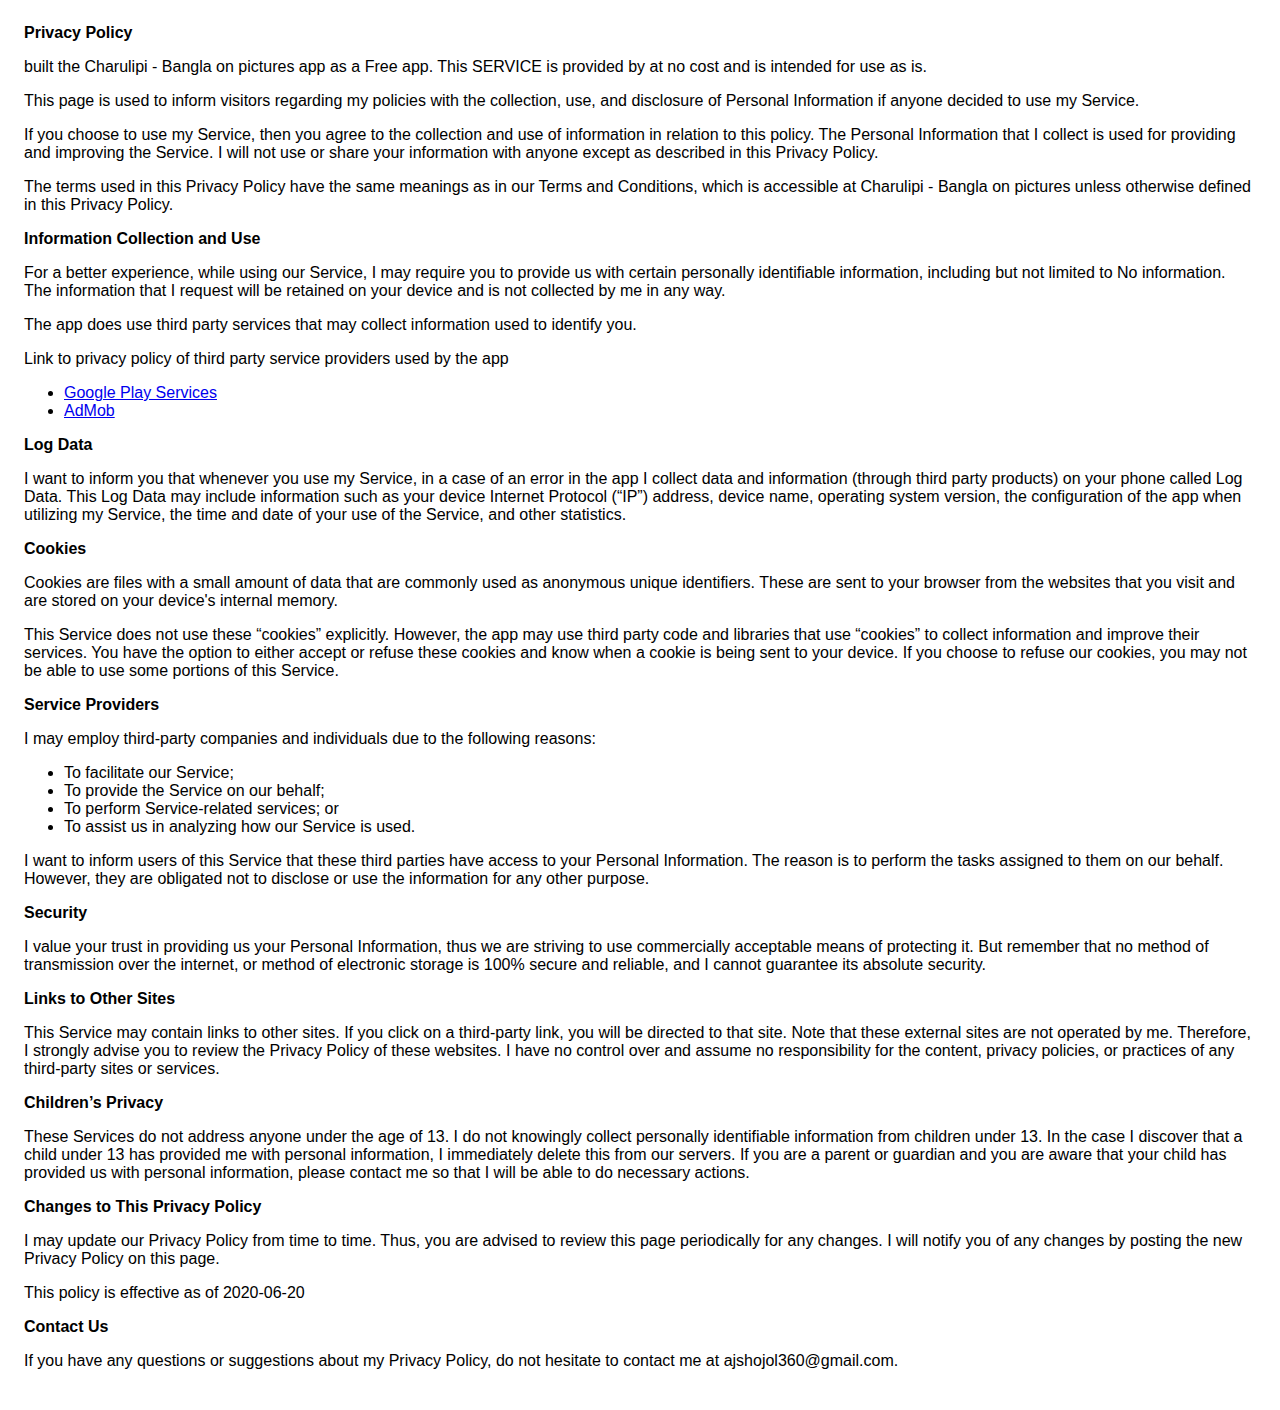
<file: index.html>
<!DOCTYPE html>
    <html>
    <head>
      <meta charset='utf-8'>
      <meta name='viewport' content='width=device-width'>
      <title>Privacy Policy</title>
      <style> body { font-family: 'Helvetica Neue', Helvetica, Arial, sans-serif; padding:1em; } </style>
    </head>
    <body>
    <strong>Privacy Policy</strong> <p>
                   built the Charulipi - Bangla on pictures app as
                  a Free app. This SERVICE is provided by
                   at no cost and is intended for use as
                  is.
                </p> <p>
                  This page is used to inform visitors regarding my
                  policies with the collection, use, and disclosure of Personal
                  Information if anyone decided to use my Service.
                </p> <p>
                  If you choose to use my Service, then you agree to
                  the collection and use of information in relation to this
                  policy. The Personal Information that I collect is
                  used for providing and improving the Service. I will not use or share your information with
                  anyone except as described in this Privacy Policy.
                </p> <p>
                  The terms used in this Privacy Policy have the same meanings
                  as in our Terms and Conditions, which is accessible at
                  Charulipi - Bangla on pictures unless otherwise defined in this Privacy Policy.
                </p> <p><strong>Information Collection and Use</strong></p> <p>
                  For a better experience, while using our Service, I
                  may require you to provide us with certain personally
                  identifiable information, including but not limited to No information. The information that
                  I request will be retained on your device and is not collected by me in any way.
                </p> <div><p>
                    The app does use third party services that may collect
                    information used to identify you.
                  </p> <p>
                    Link to privacy policy of third party service providers used
                    by the app
                  </p> <ul><li><a href="https://www.google.com/policies/privacy/" target="_blank" rel="noopener noreferrer">Google Play Services</a></li><li><a href="https://support.google.com/admob/answer/6128543?hl=en" target="_blank" rel="noopener noreferrer">AdMob</a></li><!----><!----><!----><!----><!----><!----><!----><!----><!----><!----><!----><!----><!----><!----><!----><!----><!----><!----><!----></ul></div> <p><strong>Log Data</strong></p> <p>
                  I want to inform you that whenever you
                  use my Service, in a case of an error in the app
                  I collect data and information (through third party
                  products) on your phone called Log Data. This Log Data may
                  include information such as your device Internet Protocol
                  (“IP”) address, device name, operating system version, the
                  configuration of the app when utilizing my Service,
                  the time and date of your use of the Service, and other
                  statistics.
                </p> <p><strong>Cookies</strong></p> <p>
                  Cookies are files with a small amount of data that are
                  commonly used as anonymous unique identifiers. These are sent
                  to your browser from the websites that you visit and are
                  stored on your device's internal memory.
                </p> <p>
                  This Service does not use these “cookies” explicitly. However,
                  the app may use third party code and libraries that use
                  “cookies” to collect information and improve their services.
                  You have the option to either accept or refuse these cookies
                  and know when a cookie is being sent to your device. If you
                  choose to refuse our cookies, you may not be able to use some
                  portions of this Service.
                </p> <p><strong>Service Providers</strong></p> <p>
                  I may employ third-party companies and
                  individuals due to the following reasons:
                </p> <ul><li>To facilitate our Service;</li> <li>To provide the Service on our behalf;</li> <li>To perform Service-related services; or</li> <li>To assist us in analyzing how our Service is used.</li></ul> <p>
                  I want to inform users of this Service
                  that these third parties have access to your Personal
                  Information. The reason is to perform the tasks assigned to
                  them on our behalf. However, they are obligated not to
                  disclose or use the information for any other purpose.
                </p> <p><strong>Security</strong></p> <p>
                  I value your trust in providing us your
                  Personal Information, thus we are striving to use commercially
                  acceptable means of protecting it. But remember that no method
                  of transmission over the internet, or method of electronic
                  storage is 100% secure and reliable, and I cannot
                  guarantee its absolute security.
                </p> <p><strong>Links to Other Sites</strong></p> <p>
                  This Service may contain links to other sites. If you click on
                  a third-party link, you will be directed to that site. Note
                  that these external sites are not operated by me.
                  Therefore, I strongly advise you to review the
                  Privacy Policy of these websites. I have
                  no control over and assume no responsibility for the content,
                  privacy policies, or practices of any third-party sites or
                  services.
                </p> <p><strong>Children’s Privacy</strong></p> <p>
                  These Services do not address anyone under the age of 13.
                  I do not knowingly collect personally
                  identifiable information from children under 13. In the case
                  I discover that a child under 13 has provided
                  me with personal information, I immediately
                  delete this from our servers. If you are a parent or guardian
                  and you are aware that your child has provided us with
                  personal information, please contact me so that
                  I will be able to do necessary actions.
                </p> <p><strong>Changes to This Privacy Policy</strong></p> <p>
                  I may update our Privacy Policy from
                  time to time. Thus, you are advised to review this page
                  periodically for any changes. I will
                  notify you of any changes by posting the new Privacy Policy on
                  this page.
                </p> <p>This policy is effective as of 2020-06-20</p> <p><strong>Contact Us</strong></p> <p>
                  If you have any questions or suggestions about my
                  Privacy Policy, do not hesitate to contact me at ajshojol360@gmail.com.
                </p> <p>
                  
    </body>
    </html>
</file>
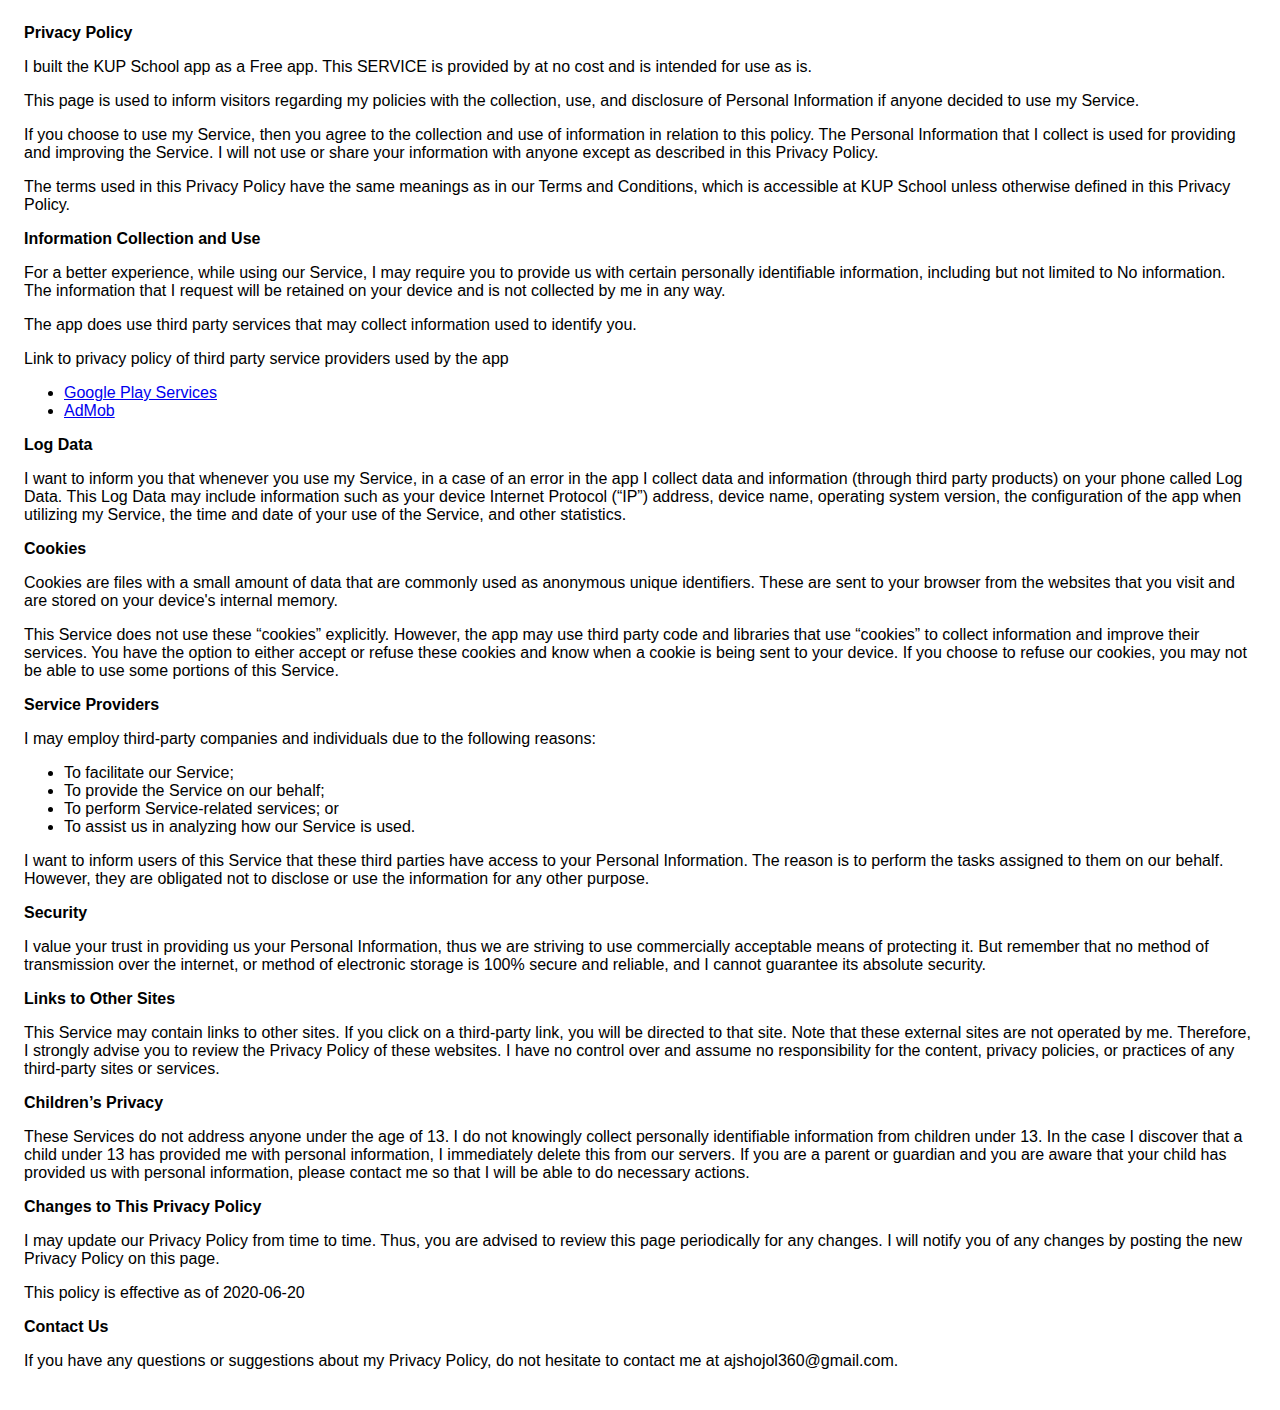
<file: kupPrivacy.html>
<!DOCTYPE html>
    <html>
    <head>
      <meta charset='utf-8'>
      <meta name='viewport' content='width=device-width'>
      <title>Privacy Policy</title>
      <style> body { font-family: 'Helvetica Neue', Helvetica, Arial, sans-serif; padding:1em; } </style>
    </head>
    <body>
    <strong>Privacy Policy</strong> <p>
                   I built the KUP School  app as
                  a Free app. This SERVICE is provided by
                   at no cost and is intended for use as
                  is.
                </p> <p>
                  This page is used to inform visitors regarding my
                  policies with the collection, use, and disclosure of Personal
                  Information if anyone decided to use my Service.
                </p> <p>
                  If you choose to use my Service, then you agree to
                  the collection and use of information in relation to this
                  policy. The Personal Information that I collect is
                  used for providing and improving the Service. I will not use or share your information with
                  anyone except as described in this Privacy Policy.
                </p> <p>
                  The terms used in this Privacy Policy have the same meanings
                  as in our Terms and Conditions, which is accessible at
                  KUP School unless otherwise defined in this Privacy Policy.
                </p> <p><strong>Information Collection and Use</strong></p> <p>
                  For a better experience, while using our Service, I
                  may require you to provide us with certain personally
                  identifiable information, including but not limited to No information. The information that
                  I request will be retained on your device and is not collected by me in any way.
                </p> <div><p>
                    The app does use third party services that may collect
                    information used to identify you.
                  </p> <p>
                    Link to privacy policy of third party service providers used
                    by the app
                  </p> <ul><li><a href="https://www.google.com/policies/privacy/" target="_blank" rel="noopener noreferrer">Google Play Services</a></li><li><a href="https://support.google.com/admob/answer/6128543?hl=en" target="_blank" rel="noopener noreferrer">AdMob</a></li><!----><!----><!----><!----><!----><!----><!----><!----><!----><!----><!----><!----><!----><!----><!----><!----><!----><!----><!----></ul></div> <p><strong>Log Data</strong></p> <p>
                  I want to inform you that whenever you
                  use my Service, in a case of an error in the app
                  I collect data and information (through third party
                  products) on your phone called Log Data. This Log Data may
                  include information such as your device Internet Protocol
                  (“IP”) address, device name, operating system version, the
                  configuration of the app when utilizing my Service,
                  the time and date of your use of the Service, and other
                  statistics.
                </p> <p><strong>Cookies</strong></p> <p>
                  Cookies are files with a small amount of data that are
                  commonly used as anonymous unique identifiers. These are sent
                  to your browser from the websites that you visit and are
                  stored on your device's internal memory.
                </p> <p>
                  This Service does not use these “cookies” explicitly. However,
                  the app may use third party code and libraries that use
                  “cookies” to collect information and improve their services.
                  You have the option to either accept or refuse these cookies
                  and know when a cookie is being sent to your device. If you
                  choose to refuse our cookies, you may not be able to use some
                  portions of this Service.
                </p> <p><strong>Service Providers</strong></p> <p>
                  I may employ third-party companies and
                  individuals due to the following reasons:
                </p> <ul><li>To facilitate our Service;</li> <li>To provide the Service on our behalf;</li> <li>To perform Service-related services; or</li> <li>To assist us in analyzing how our Service is used.</li></ul> <p>
                  I want to inform users of this Service
                  that these third parties have access to your Personal
                  Information. The reason is to perform the tasks assigned to
                  them on our behalf. However, they are obligated not to
                  disclose or use the information for any other purpose.
                </p> <p><strong>Security</strong></p> <p>
        
                  I value your trust in providing us your
                  Personal Information, thus we are striving to use commercially
                  acceptable means of protecting it. But remember that no method
                  of transmission over the internet, or method of electronic
                  storage is 100% secure and reliable, and I cannot
                  guarantee its absolute security.
                </p> <p><strong>Links to Other Sites</strong></p> <p>
                  This Service may contain links to other sites. If you click on
                  a third-party link, you will be directed to that site. Note
                  that these external sites are not operated by me.
                  Therefore, I strongly advise you to review the
                  Privacy Policy of these websites. I have
                  no control over and assume no responsibility for the content,
                  privacy policies, or practices of any third-party sites or
                  services.
                </p> <p><strong>Children’s Privacy</strong></p> <p>
                  These Services do not address anyone under the age of 13.
                  I do not knowingly collect personally
                  identifiable information from children under 13. In the case
                  I discover that a child under 13 has provided
                  me with personal information, I immediately
                  delete this from our servers. If you are a parent or guardian
                  and you are aware that your child has provided us with
                  personal information, please contact me so that
                  I will be able to do necessary actions.
                </p> <p><strong>Changes to This Privacy Policy</strong></p> <p>
                  I may update our Privacy Policy from
                  time to time. Thus, you are advised to review this page
                  periodically for any changes. I will
                  notify you of any changes by posting the new Privacy Policy on
                  this page.
                </p> <p>This policy is effective as of 2020-06-20</p> <p><strong>Contact Us</strong></p> <p>
                  If you have any questions or suggestions about my
                  Privacy Policy, do not hesitate to contact me at ajshojol360@gmail.com.
                </p> <p>
                  
    </body>
    </html>
</file>
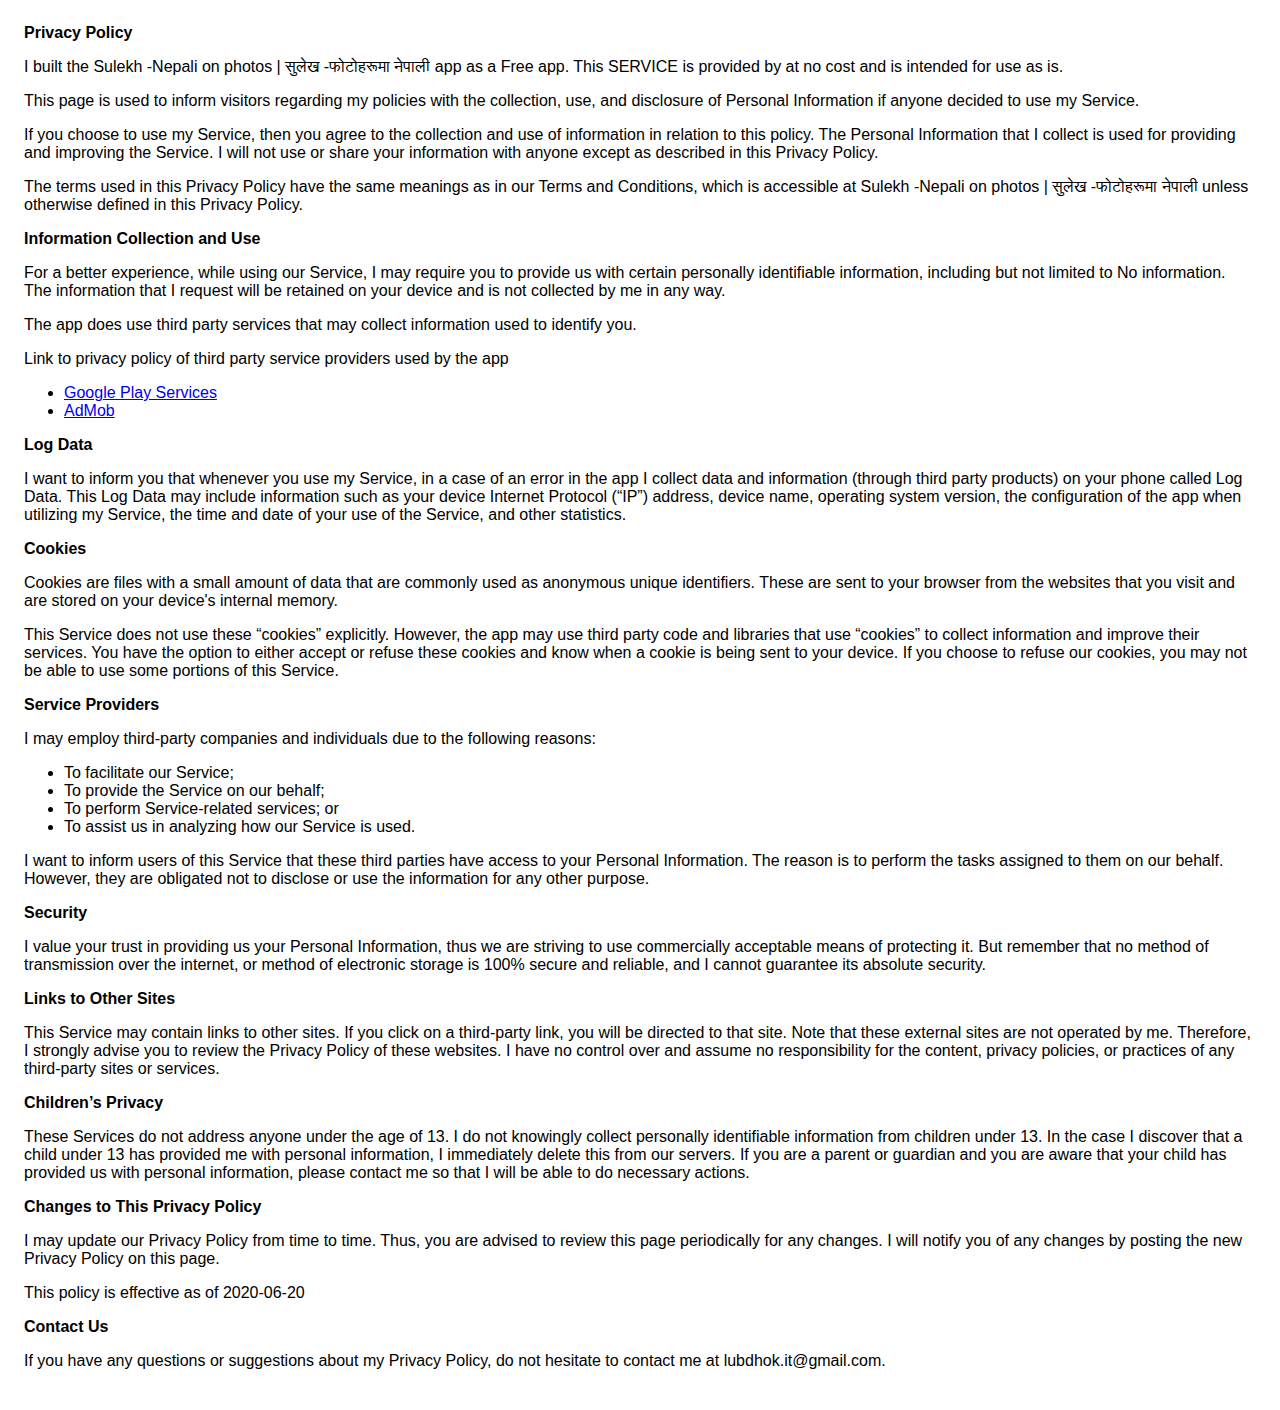
<file: sulekh nepal privacy.html>
<!DOCTYPE html>
    <html>
    <head>
      <meta charset='utf-8'>
      <meta name='viewport' content='width=device-width'>
      <title>Privacy Policy</title>
      <style> body { font-family: 'Helvetica Neue', Helvetica, Arial, sans-serif; padding:1em; } </style>
    </head>
    <body>
    <strong>Privacy Policy</strong> <p>
                  I built the 
                  Sulekh -Nepali on photos | सुलेख -फोटोहरूमा नेपाली
                  app as
                  a Free app. This SERVICE is provided by
                   at no cost and is intended for use as
                  is.
                </p> <p>
                  This page is used to inform visitors regarding my
                  policies with the collection, use, and disclosure of Personal
                  Information if anyone decided to use my Service.
                </p> <p>
                  If you choose to use my Service, then you agree to
                  the collection and use of information in relation to this
                  policy. The Personal Information that I collect is
                  used for providing and improving the Service. I will not use or share your information with
                  anyone except as described in this Privacy Policy.
                </p> <p>
                  The terms used in this Privacy Policy have the same meanings
                  as in our Terms and Conditions, which is accessible at
                  
Sulekh -Nepali on photos | सुलेख -फोटोहरूमा नेपाली
 unless otherwise defined in this Privacy Policy.
                </p> <p><strong>Information Collection and Use</strong></p> <p>
                  For a better experience, while using our Service, I
                  may require you to provide us with certain personally
                  identifiable information, including but not limited to No information. The information that
                  I request will be retained on your device and is not collected by me in any way.
                </p> <div><p>
                    The app does use third party services that may collect
                    information used to identify you.
                  </p> <p>
                    Link to privacy policy of third party service providers used
                    by the app
                  </p> <ul><li><a href="https://www.google.com/policies/privacy/" target="_blank" rel="noopener noreferrer">Google Play Services</a></li><li><a href="https://support.google.com/admob/answer/6128543?hl=en" target="_blank" rel="noopener noreferrer">AdMob</a></li><!----><!----><!----><!----><!----><!----><!----><!----><!----><!----><!----><!----><!----><!----><!----><!----><!----><!----><!----></ul></div> <p><strong>Log Data</strong></p> <p>
                  I want to inform you that whenever you
                  use my Service, in a case of an error in the app
                  I collect data and information (through third party
                  products) on your phone called Log Data. This Log Data may
                  include information such as your device Internet Protocol
                  (“IP”) address, device name, operating system version, the
                  configuration of the app when utilizing my Service,
                  the time and date of your use of the Service, and other
                  statistics.
                </p> <p><strong>Cookies</strong></p> <p>
                  Cookies are files with a small amount of data that are
                  commonly used as anonymous unique identifiers. These are sent
                  to your browser from the websites that you visit and are
                  stored on your device's internal memory.
                </p> <p>
                  This Service does not use these “cookies” explicitly. However,
                  the app may use third party code and libraries that use
                  “cookies” to collect information and improve their services.
                  You have the option to either accept or refuse these cookies
                  and know when a cookie is being sent to your device. If you
                  choose to refuse our cookies, you may not be able to use some
                  portions of this Service.
                </p> <p><strong>Service Providers</strong></p> <p>
                  I may employ third-party companies and
                  individuals due to the following reasons:
                </p> <ul><li>To facilitate our Service;</li> <li>To provide the Service on our behalf;</li> <li>To perform Service-related services; or</li> <li>To assist us in analyzing how our Service is used.</li></ul> <p>
                  I want to inform users of this Service
                  that these third parties have access to your Personal
                  Information. The reason is to perform the tasks assigned to
                  them on our behalf. However, they are obligated not to
                  disclose or use the information for any other purpose.
                </p> <p><strong>Security</strong></p> <p>
                  I value your trust in providing us your
                  Personal Information, thus we are striving to use commercially
                  acceptable means of protecting it. But remember that no method
                  of transmission over the internet, or method of electronic
                  storage is 100% secure and reliable, and I cannot
                  guarantee its absolute security.
                </p> <p><strong>Links to Other Sites</strong></p> <p>
                  This Service may contain links to other sites. If you click on
                  a third-party link, you will be directed to that site. Note
                  that these external sites are not operated by me.
                  Therefore, I strongly advise you to review the
                  Privacy Policy of these websites. I have
                  no control over and assume no responsibility for the content,
                  privacy policies, or practices of any third-party sites or
                  services.
                </p> <p><strong>Children’s Privacy</strong></p> <p>
                  These Services do not address anyone under the age of 13.
                  I do not knowingly collect personally
                  identifiable information from children under 13. In the case
                  I discover that a child under 13 has provided
                  me with personal information, I immediately
                  delete this from our servers. If you are a parent or guardian
                  and you are aware that your child has provided us with
                  personal information, please contact me so that
                  I will be able to do necessary actions.
                </p> <p><strong>Changes to This Privacy Policy</strong></p> <p>
                  I may update our Privacy Policy from
                  time to time. Thus, you are advised to review this page
                  periodically for any changes. I will
                  notify you of any changes by posting the new Privacy Policy on
                  this page.
                </p> <p>This policy is effective as of 2020-06-20</p> <p><strong>Contact Us</strong></p> <p>
                  If you have any questions or suggestions about my
                  Privacy Policy, do not hesitate to contact me at lubdhok.it@gmail.com.
                </p> <p>
                  
    </body>
    </html>
</file>
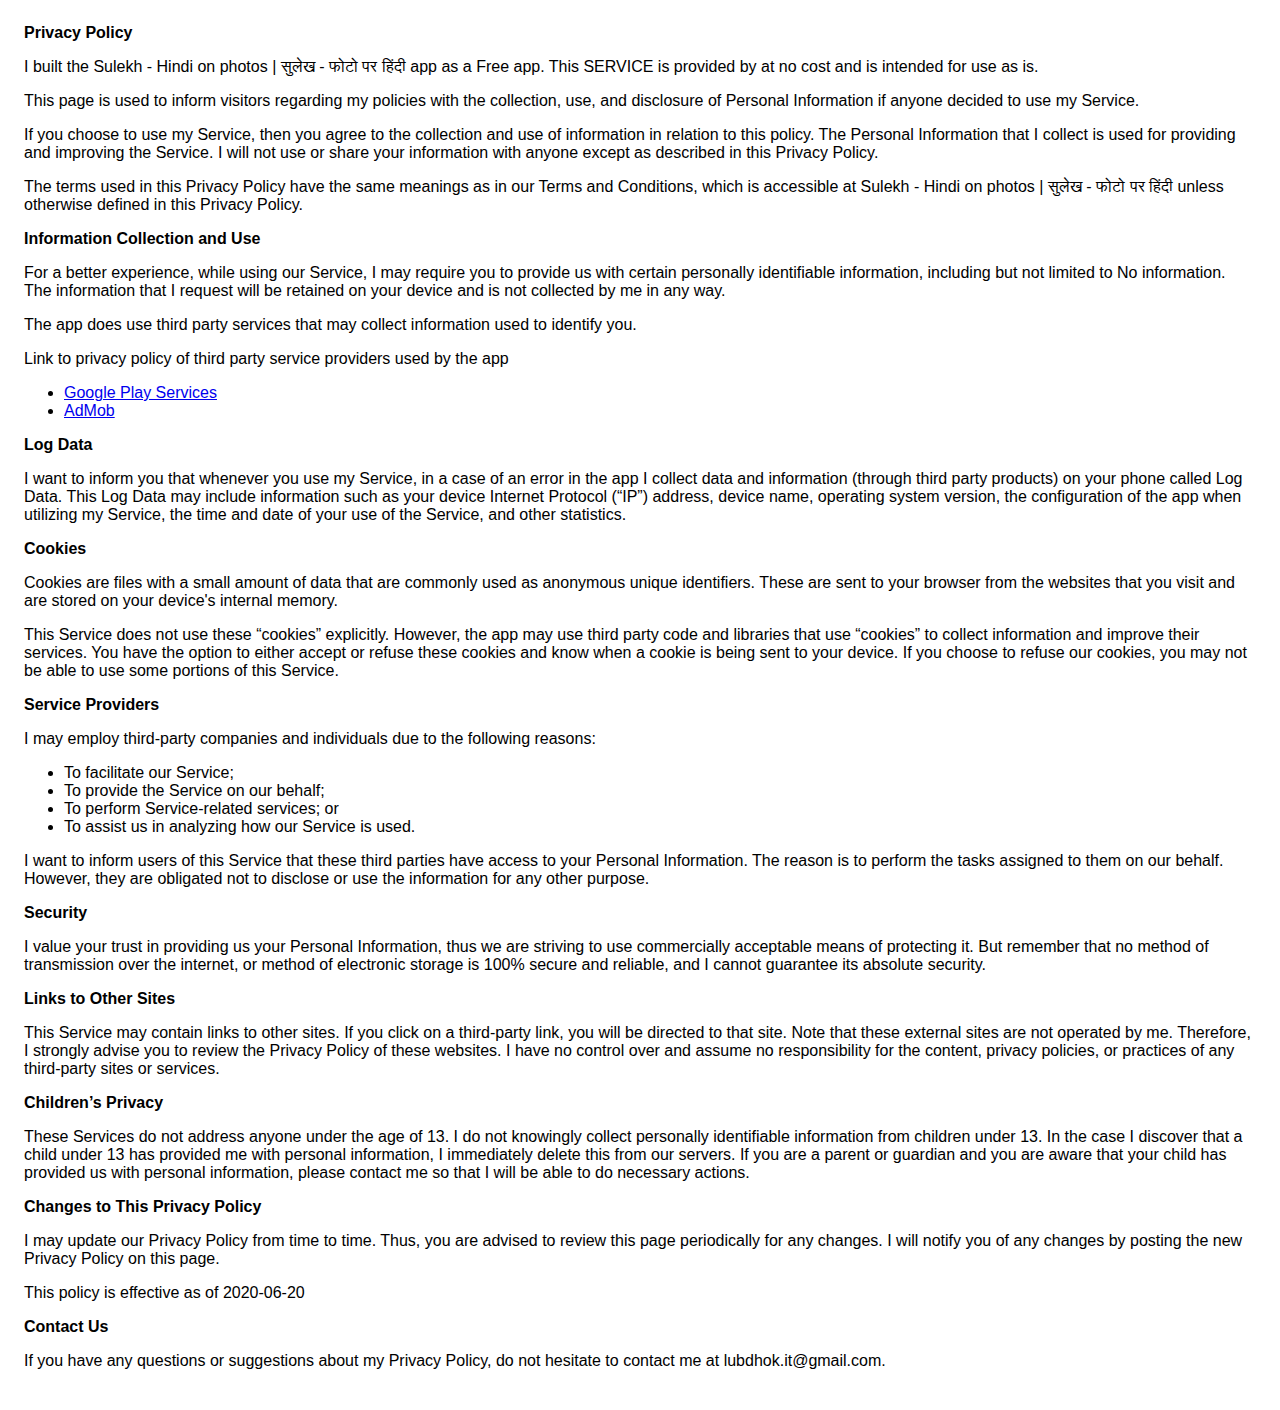
<file: Sulekh {rivacy.html>
<!DOCTYPE html>
    <html>
    <head>
      <meta charset='utf-8'>
      <meta name='viewport' content='width=device-width'>
      <title>Privacy Policy</title>
      <style> body { font-family: 'Helvetica Neue', Helvetica, Arial, sans-serif; padding:1em; } </style>
    </head>
    <body>
    <strong>Privacy Policy</strong> <p>
                  I built the Sulekh - Hindi on photos | सुलेख - फोटो पर हिंदी app as
                  a Free app. This SERVICE is provided by
                   at no cost and is intended for use as
                  is.
                </p> <p>
                  This page is used to inform visitors regarding my
                  policies with the collection, use, and disclosure of Personal
                  Information if anyone decided to use my Service.
                </p> <p>
                  If you choose to use my Service, then you agree to
                  the collection and use of information in relation to this
                  policy. The Personal Information that I collect is
                  used for providing and improving the Service. I will not use or share your information with
                  anyone except as described in this Privacy Policy.
                </p> <p>
                  The terms used in this Privacy Policy have the same meanings
                  as in our Terms and Conditions, which is accessible at
                  Sulekh - Hindi on photos | सुलेख - फोटो पर हिंदी unless otherwise defined in this Privacy Policy.
                </p> <p><strong>Information Collection and Use</strong></p> <p>
                  For a better experience, while using our Service, I
                  may require you to provide us with certain personally
                  identifiable information, including but not limited to No information. The information that
                  I request will be retained on your device and is not collected by me in any way.
                </p> <div><p>
                    The app does use third party services that may collect
                    information used to identify you.
                  </p> <p>
                    Link to privacy policy of third party service providers used
                    by the app
                  </p> <ul><li><a href="https://www.google.com/policies/privacy/" target="_blank" rel="noopener noreferrer">Google Play Services</a></li><li><a href="https://support.google.com/admob/answer/6128543?hl=en" target="_blank" rel="noopener noreferrer">AdMob</a></li><!----><!----><!----><!----><!----><!----><!----><!----><!----><!----><!----><!----><!----><!----><!----><!----><!----><!----><!----></ul></div> <p><strong>Log Data</strong></p> <p>
                  I want to inform you that whenever you
                  use my Service, in a case of an error in the app
                  I collect data and information (through third party
                  products) on your phone called Log Data. This Log Data may
                  include information such as your device Internet Protocol
                  (“IP”) address, device name, operating system version, the
                  configuration of the app when utilizing my Service,
                  the time and date of your use of the Service, and other
                  statistics.
                </p> <p><strong>Cookies</strong></p> <p>
                  Cookies are files with a small amount of data that are
                  commonly used as anonymous unique identifiers. These are sent
                  to your browser from the websites that you visit and are
                  stored on your device's internal memory.
                </p> <p>
                  This Service does not use these “cookies” explicitly. However,
                  the app may use third party code and libraries that use
                  “cookies” to collect information and improve their services.
                  You have the option to either accept or refuse these cookies
                  and know when a cookie is being sent to your device. If you
                  choose to refuse our cookies, you may not be able to use some
                  portions of this Service.
                </p> <p><strong>Service Providers</strong></p> <p>
                  I may employ third-party companies and
                  individuals due to the following reasons:
                </p> <ul><li>To facilitate our Service;</li> <li>To provide the Service on our behalf;</li> <li>To perform Service-related services; or</li> <li>To assist us in analyzing how our Service is used.</li></ul> <p>
                  I want to inform users of this Service
                  that these third parties have access to your Personal
                  Information. The reason is to perform the tasks assigned to
                  them on our behalf. However, they are obligated not to
                  disclose or use the information for any other purpose.
                </p> <p><strong>Security</strong></p> <p>
                  I value your trust in providing us your
                  Personal Information, thus we are striving to use commercially
                  acceptable means of protecting it. But remember that no method
                  of transmission over the internet, or method of electronic
                  storage is 100% secure and reliable, and I cannot
                  guarantee its absolute security.
                </p> <p><strong>Links to Other Sites</strong></p> <p>
                  This Service may contain links to other sites. If you click on
                  a third-party link, you will be directed to that site. Note
                  that these external sites are not operated by me.
                  Therefore, I strongly advise you to review the
                  Privacy Policy of these websites. I have
                  no control over and assume no responsibility for the content,
                  privacy policies, or practices of any third-party sites or
                  services.
                </p> <p><strong>Children’s Privacy</strong></p> <p>
                  These Services do not address anyone under the age of 13.
                  I do not knowingly collect personally
                  identifiable information from children under 13. In the case
                  I discover that a child under 13 has provided
                  me with personal information, I immediately
                  delete this from our servers. If you are a parent or guardian
                  and you are aware that your child has provided us with
                  personal information, please contact me so that
                  I will be able to do necessary actions.
                </p> <p><strong>Changes to This Privacy Policy</strong></p> <p>
                  I may update our Privacy Policy from
                  time to time. Thus, you are advised to review this page
                  periodically for any changes. I will
                  notify you of any changes by posting the new Privacy Policy on
                  this page.
                </p> <p>This policy is effective as of 2020-06-20</p> <p><strong>Contact Us</strong></p> <p>
                  If you have any questions or suggestions about my
                  Privacy Policy, do not hesitate to contact me at lubdhok.it@gmail.com.
                </p> <p>
                  
    </body>
    </html>
</file>
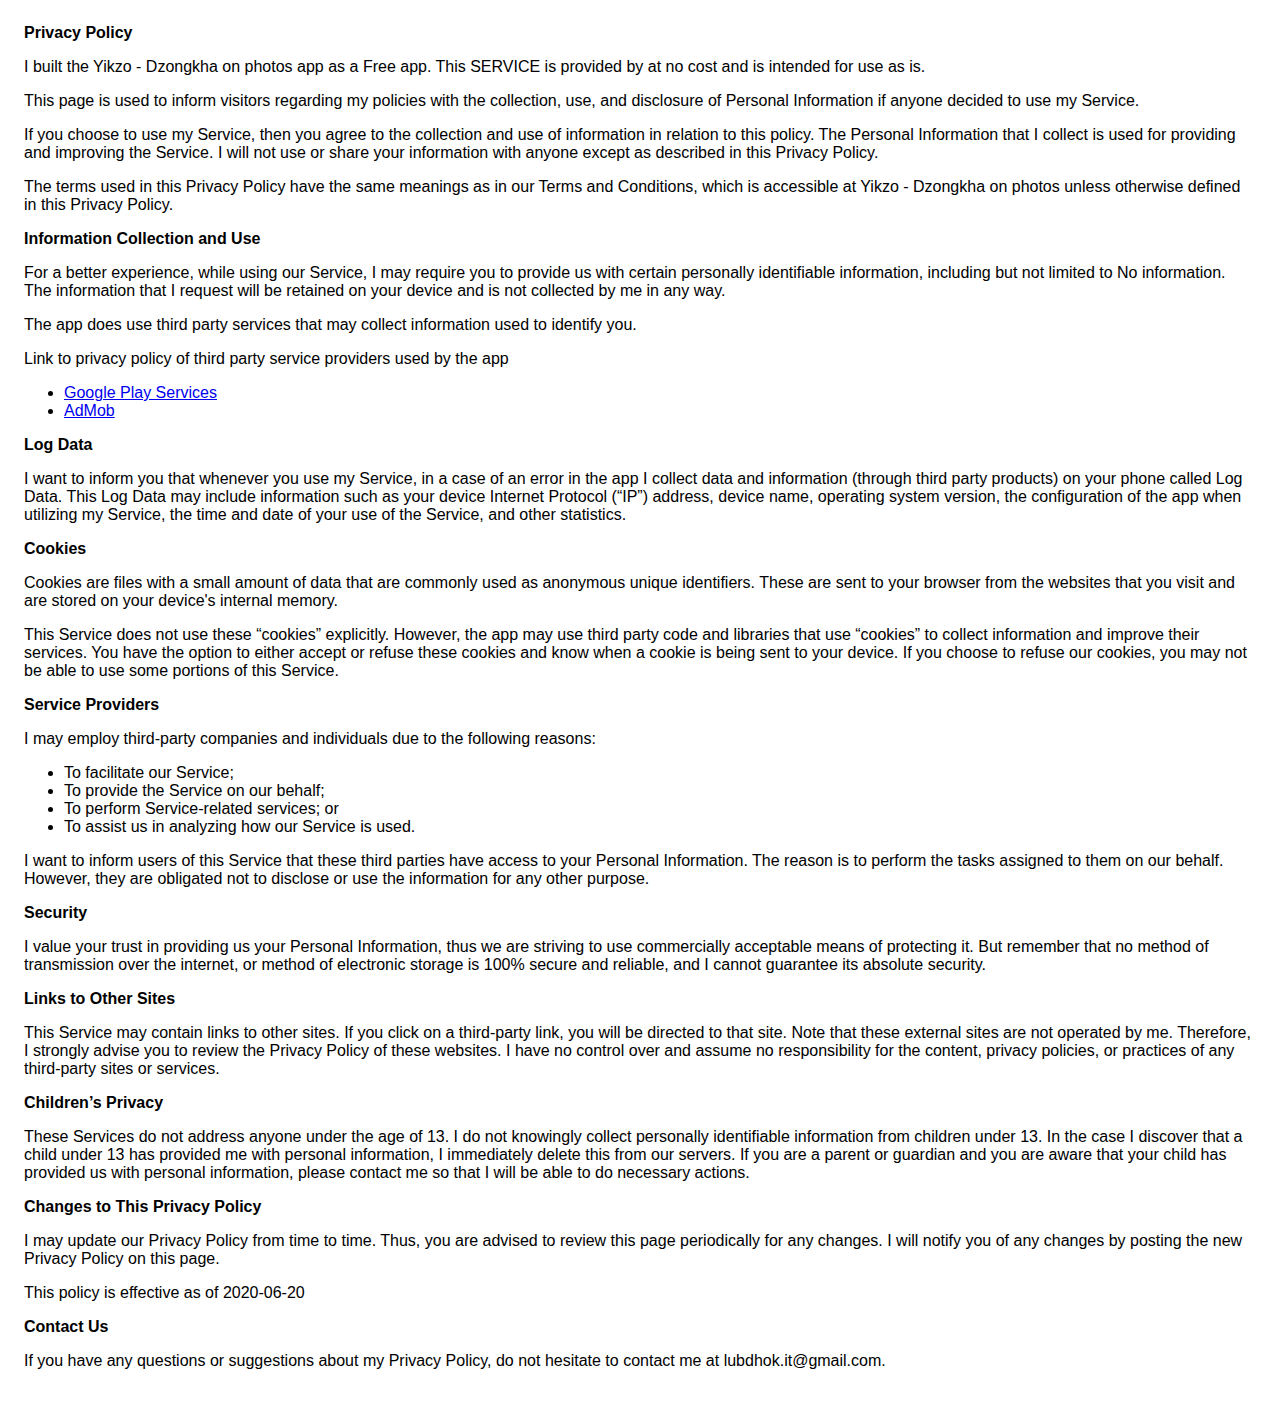
<file: Yikzo Privacy.html>
<!DOCTYPE html>
    <html>
    <head>
      <meta charset='utf-8'>
      <meta name='viewport' content='width=device-width'>
      <title>Privacy Policy</title>
      <style> body { font-family: 'Helvetica Neue', Helvetica, Arial, sans-serif; padding:1em; } </style>
    </head>
    <body>
    <strong>Privacy Policy</strong> <p>
                  I built the Yikzo - Dzongkha on photos app as
                  a Free app. This SERVICE is provided by
                   at no cost and is intended for use as
                  is.
                </p> <p>
                  This page is used to inform visitors regarding my
                  policies with the collection, use, and disclosure of Personal
                  Information if anyone decided to use my Service.
                </p> <p>
                  If you choose to use my Service, then you agree to
                  the collection and use of information in relation to this
                  policy. The Personal Information that I collect is
                  used for providing and improving the Service. I will not use or share your information with
                  anyone except as described in this Privacy Policy.
                </p> <p>
                  The terms used in this Privacy Policy have the same meanings
                  as in our Terms and Conditions, which is accessible at
                  Yikzo - Dzongkha on photos unless otherwise defined in this Privacy Policy.
                </p> <p><strong>Information Collection and Use</strong></p> <p>
                  For a better experience, while using our Service, I
                  may require you to provide us with certain personally
                  identifiable information, including but not limited to No information. The information that
                  I request will be retained on your device and is not collected by me in any way.
                </p> <div><p>
                    The app does use third party services that may collect
                    information used to identify you.
                  </p> <p>
                    Link to privacy policy of third party service providers used
                    by the app
                  </p> <ul><li><a href="https://www.google.com/policies/privacy/" target="_blank" rel="noopener noreferrer">Google Play Services</a></li><li><a href="https://support.google.com/admob/answer/6128543?hl=en" target="_blank" rel="noopener noreferrer">AdMob</a></li><!----><!----><!----><!----><!----><!----><!----><!----><!----><!----><!----><!----><!----><!----><!----><!----><!----><!----><!----></ul></div> <p><strong>Log Data</strong></p> <p>
                  I want to inform you that whenever you
                  use my Service, in a case of an error in the app
                  I collect data and information (through third party
                  products) on your phone called Log Data. This Log Data may
                  include information such as your device Internet Protocol
                  (“IP”) address, device name, operating system version, the
                  configuration of the app when utilizing my Service,
                  the time and date of your use of the Service, and other
                  statistics.
                </p> <p><strong>Cookies</strong></p> <p>
                  Cookies are files with a small amount of data that are
                  commonly used as anonymous unique identifiers. These are sent
                  to your browser from the websites that you visit and are
                  stored on your device's internal memory.
                </p> <p>
                  This Service does not use these “cookies” explicitly. However,
                  the app may use third party code and libraries that use
                  “cookies” to collect information and improve their services.
                  You have the option to either accept or refuse these cookies
                  and know when a cookie is being sent to your device. If you
                  choose to refuse our cookies, you may not be able to use some
                  portions of this Service.
                </p> <p><strong>Service Providers</strong></p> <p>
                  I may employ third-party companies and
                  individuals due to the following reasons:
                </p> <ul><li>To facilitate our Service;</li> <li>To provide the Service on our behalf;</li> <li>To perform Service-related services; or</li> <li>To assist us in analyzing how our Service is used.</li></ul> <p>
                  I want to inform users of this Service
                  that these third parties have access to your Personal
                  Information. The reason is to perform the tasks assigned to
                  them on our behalf. However, they are obligated not to
                  disclose or use the information for any other purpose.
                </p> <p><strong>Security</strong></p> <p>
                  I value your trust in providing us your
                  Personal Information, thus we are striving to use commercially
                  acceptable means of protecting it. But remember that no method
                  of transmission over the internet, or method of electronic
                  storage is 100% secure and reliable, and I cannot
                  guarantee its absolute security.
                </p> <p><strong>Links to Other Sites</strong></p> <p>
                  This Service may contain links to other sites. If you click on
                  a third-party link, you will be directed to that site. Note
                  that these external sites are not operated by me.
                  Therefore, I strongly advise you to review the
                  Privacy Policy of these websites. I have
                  no control over and assume no responsibility for the content,
                  privacy policies, or practices of any third-party sites or
                  services.
                </p> <p><strong>Children’s Privacy</strong></p> <p>
                  These Services do not address anyone under the age of 13.
                  I do not knowingly collect personally
                  identifiable information from children under 13. In the case
                  I discover that a child under 13 has provided
                  me with personal information, I immediately
                  delete this from our servers. If you are a parent or guardian
                  and you are aware that your child has provided us with
                  personal information, please contact me so that
                  I will be able to do necessary actions.
                </p> <p><strong>Changes to This Privacy Policy</strong></p> <p>
                  I may update our Privacy Policy from
                  time to time. Thus, you are advised to review this page
                  periodically for any changes. I will
                  notify you of any changes by posting the new Privacy Policy on
                  this page.
                </p> <p>This policy is effective as of 2020-06-20</p> <p><strong>Contact Us</strong></p> <p>
                  If you have any questions or suggestions about my
                  Privacy Policy, do not hesitate to contact me at lubdhok.it@gmail.com.
                </p> <p>
                  
    </body>
    </html>
</file>
